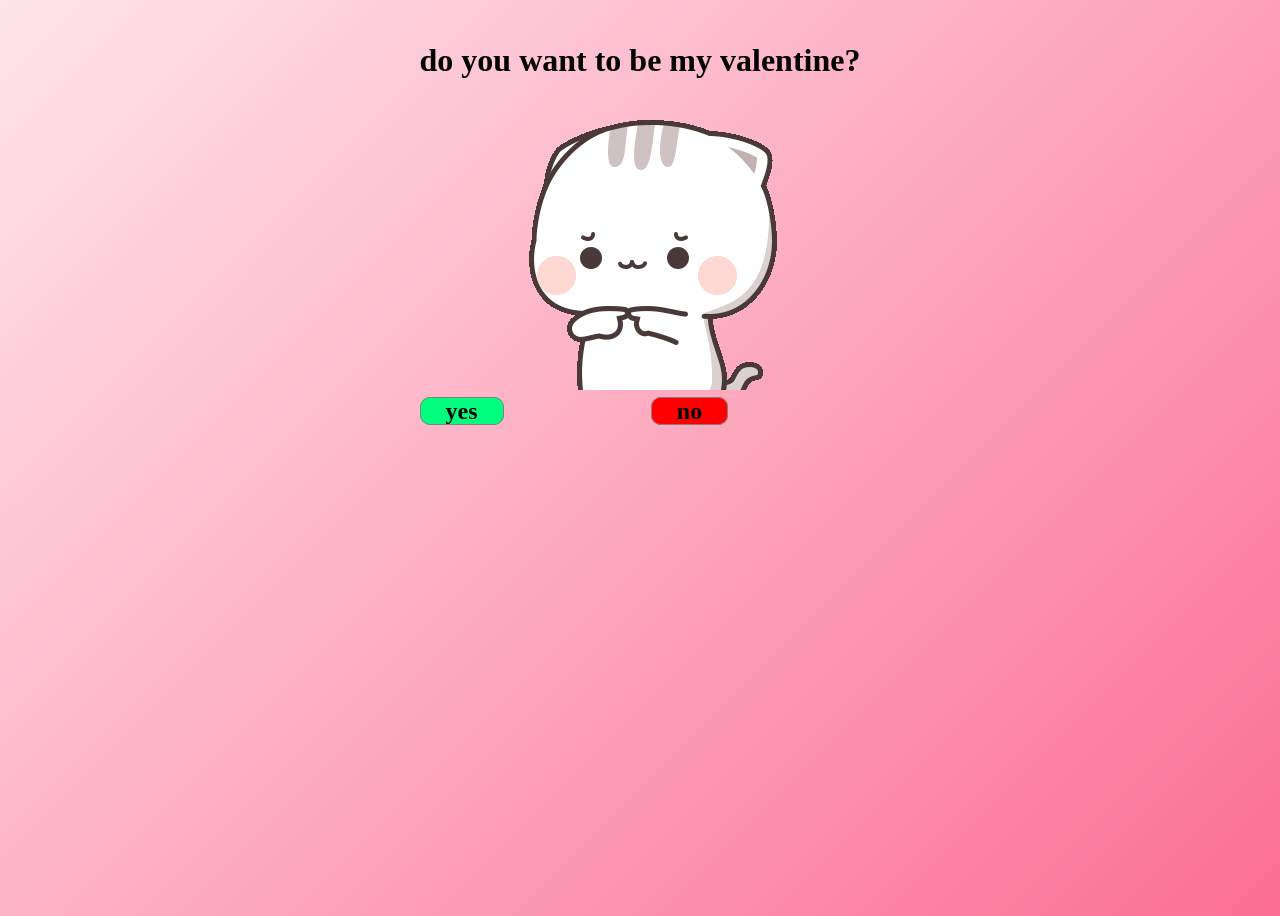
<file: index.html>
<!DOCTYPE html>
<html lang="en">
<head>
    <meta charset="UTF-8">
    <title>Valentines Day</title>
</head>
<body>
<div class="myDiv">
    <table class="myTable">
        <tr>
            <td colspan="2"><h1>do you want to be my valentine?</h1></td>
        </tr>
        <tr>
            <td colspan="2" style="vertical-align: middle;text-align: center"><img src="shy.gif" alt="shy"/></td>
        </tr>
        <tr>
            <td><a href="yes.html" class="yesButton">yes</a></td>
            <td><a href="no.html" class="noButton">no</a></td>
        </tr>
    </table>
</div>
<script  src="script.js"></script>
<link rel="stylesheet" href="styles.css">
</body>
</html>
</file>
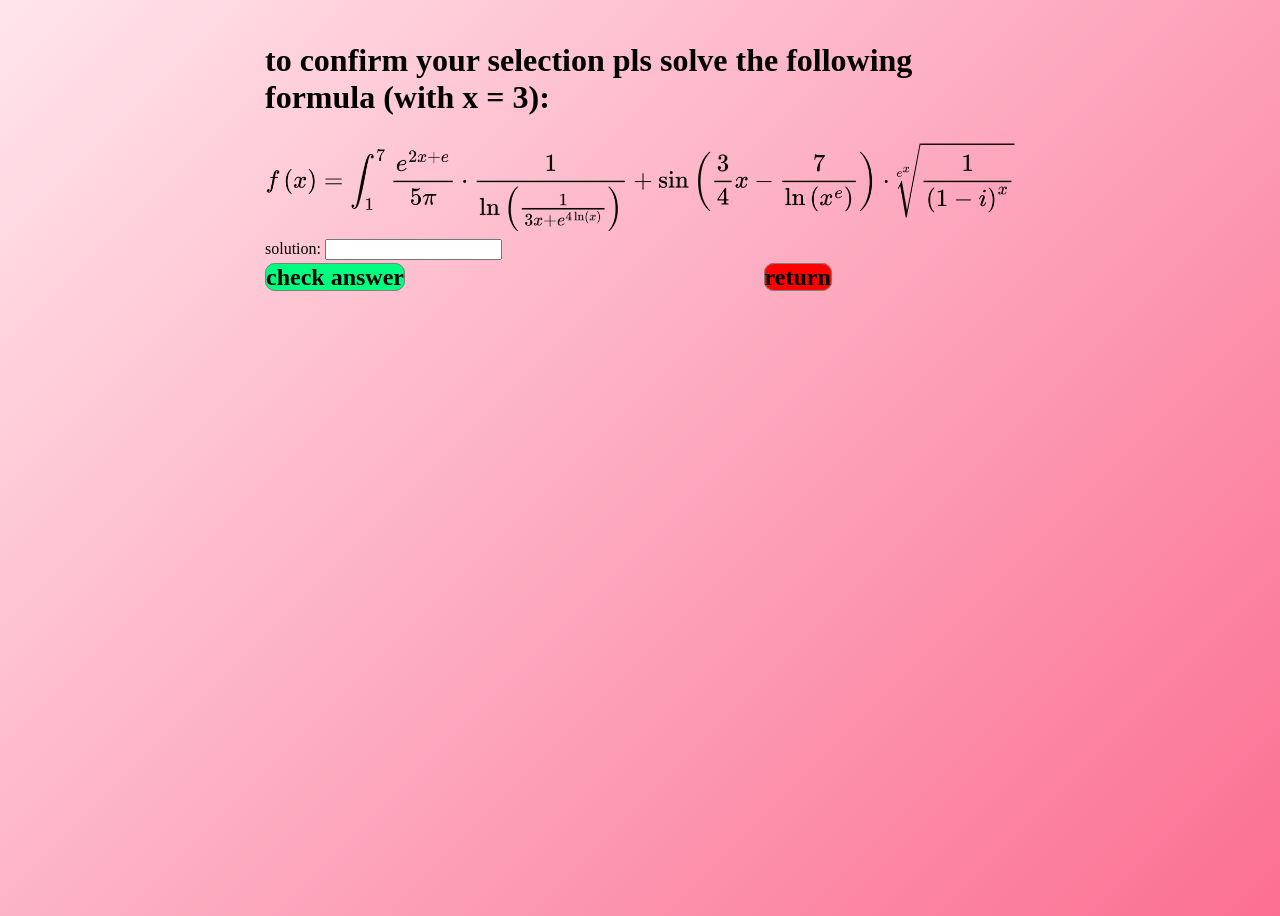
<file: math.html>
<!DOCTYPE html>
<html lang="en">
<head>
  <meta charset="UTF-8">
  <title>math</title>
</head>
<body>
<div class="myDiv">
  <table class="myTable">
    <tr>
      <td colspan="2"><h1>to confirm your selection pls solve the following formula (with x = 3):</h1></td>
    </tr>
    <tr>
      <td colspan="2" style="vertical-align: middle;text-align: center"><img class="math"  src="math.png" alt="math"/></td>
    </tr>
    <tr>
      <td colspan="2">
        <label>
          solution:
          <input type="text">
        </label></td>
    </tr>
    <tr>
      <td><a href="math.html" class="confirmButton">check answer</a></td>
      <td><a href="index.html" class="returnButton">return</a></td>
    </tr>
  </table>
</div>
<script  src="script.js"></script>
<link rel="stylesheet" href="styles.css">
</body>
</html>
</file>
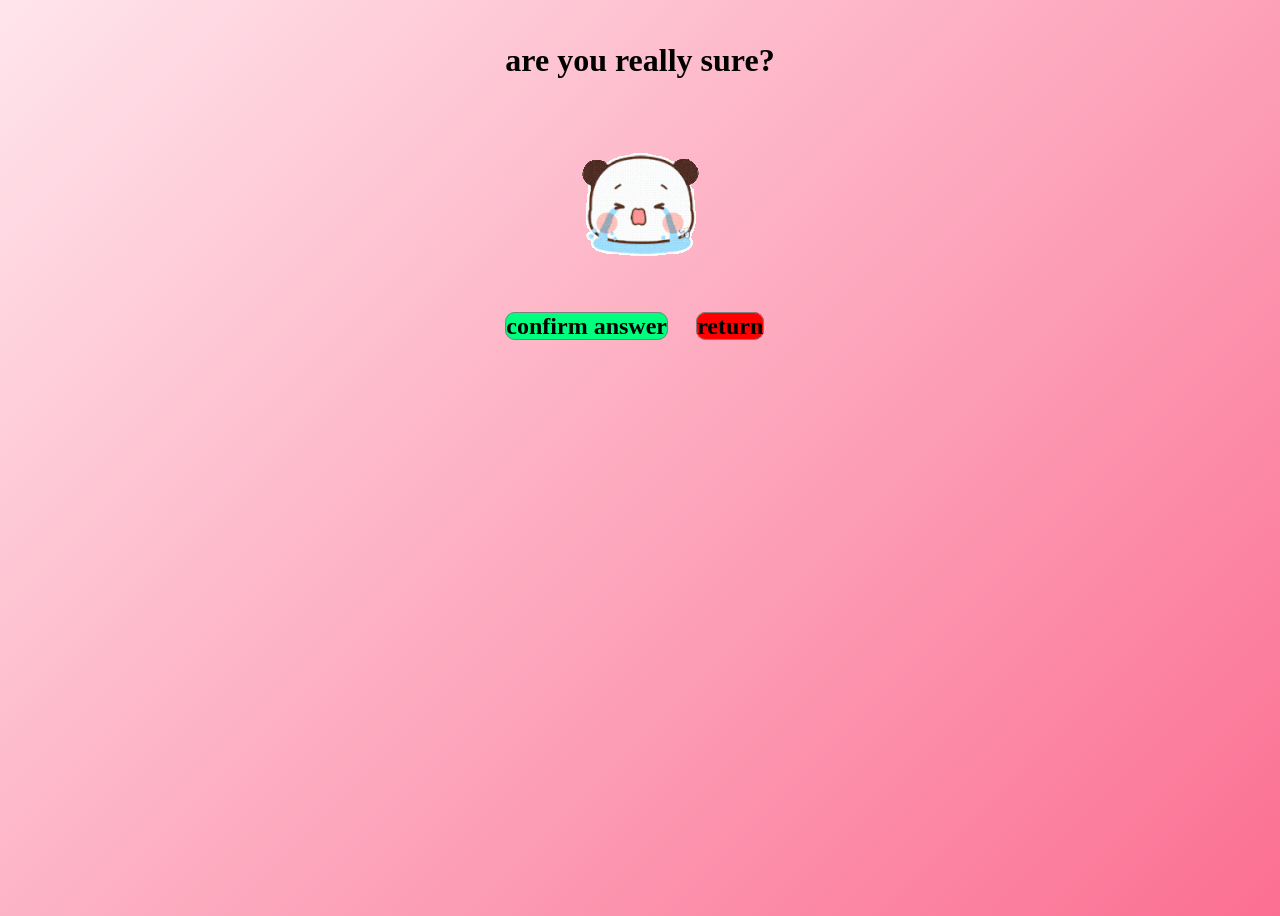
<file: no.html>
<!DOCTYPE html>
<html lang="en">
<head>
  <meta charset="UTF-8">
  <title>no</title>
</head>
<body>
<div class="myDiv">
  <table class="myTable">
    <tr>
      <td colspan="2"><h1>are you really sure?</h1></td>
    </tr>
    <tr>
      <td colspan="2" style="vertical-align: middle;text-align: center"><img src="sad.gif" alt="shy"/></td>
    </tr>
    <tr>
      <td><a href="math.html" class="confirmButton">confirm answer</a></td>
      <td><a href="index.html" class="returnButton">return</a></td>
    </tr>
  </table>
</div>
<script  src="script.js"></script>
<link rel="stylesheet" href="styles.css">
</body>
</html>
</file>
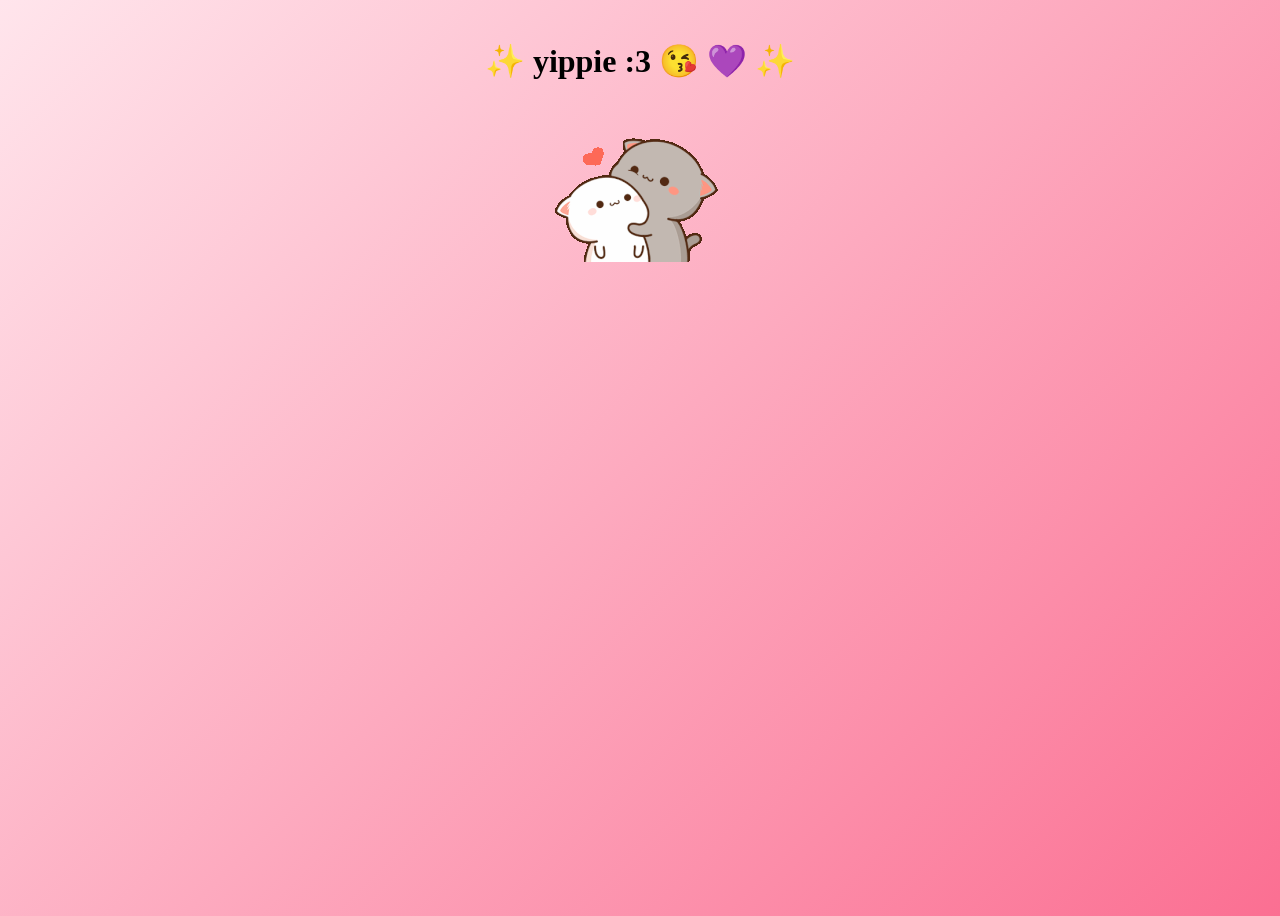
<file: yes.html>
<!DOCTYPE html>
<html lang="en">
<head>
    <meta charset="UTF-8">
    <title>yes</title>
</head>
<body>
<div class="myDiv">
  <table class="myTable">
    <tr>
      <td colspan="2"><h1> &#10024; yippie :3 &#128536; &#128156; &#10024;</h1></td>
    </tr>
    <tr>
      <td colspan="2" style="vertical-align: middle;text-align: center"><img src="yay.gif" alt="shy"/></td>
    </tr>
  </table>
</div>
<script  src="script.js"></script>
<link rel="stylesheet" href="styles.css">
</body>
</html>
</file>
<file: styles.css>
body {
    overflow: hidden;
    position: relative;
    font-family: "Hi Melody", "cursive";
    background: linear-gradient(135deg, #FFE5EC, #FB6F92) no-repeat;
    min-height: 100vh;
}

a{
    font-family: "Hi Melody", "cursive";
    font-weight: bold;
    font-size: 18pt;
    text-decoration: none;
}

.myDiv{
    display: flex;
    margin: auto;
    width: 50%;
    padding: 10px;
    justify-content: center;
}

.math{
    width: 750px;
}

.yesButton{
    background-color: springgreen;
    border: 1px gray solid;
    border-radius: 10px;
    color: black;
    padding-left: 25px;
    padding-right: 25px;
}

.noButton{
    background-color: red;
    border: 1px gray solid;
    border-radius: 10px;
    color: black;
    padding-left: 25px;
    padding-right: 25px;
}

.confirmButton{
    background-color: springgreen;
    border: 1px gray solid;
    border-radius: 10px;
    color: black;
}

.returnButton{
    background-color: red;
    border: 1px gray solid;
    border-radius: 10px;
    color: black;
}
</file>
